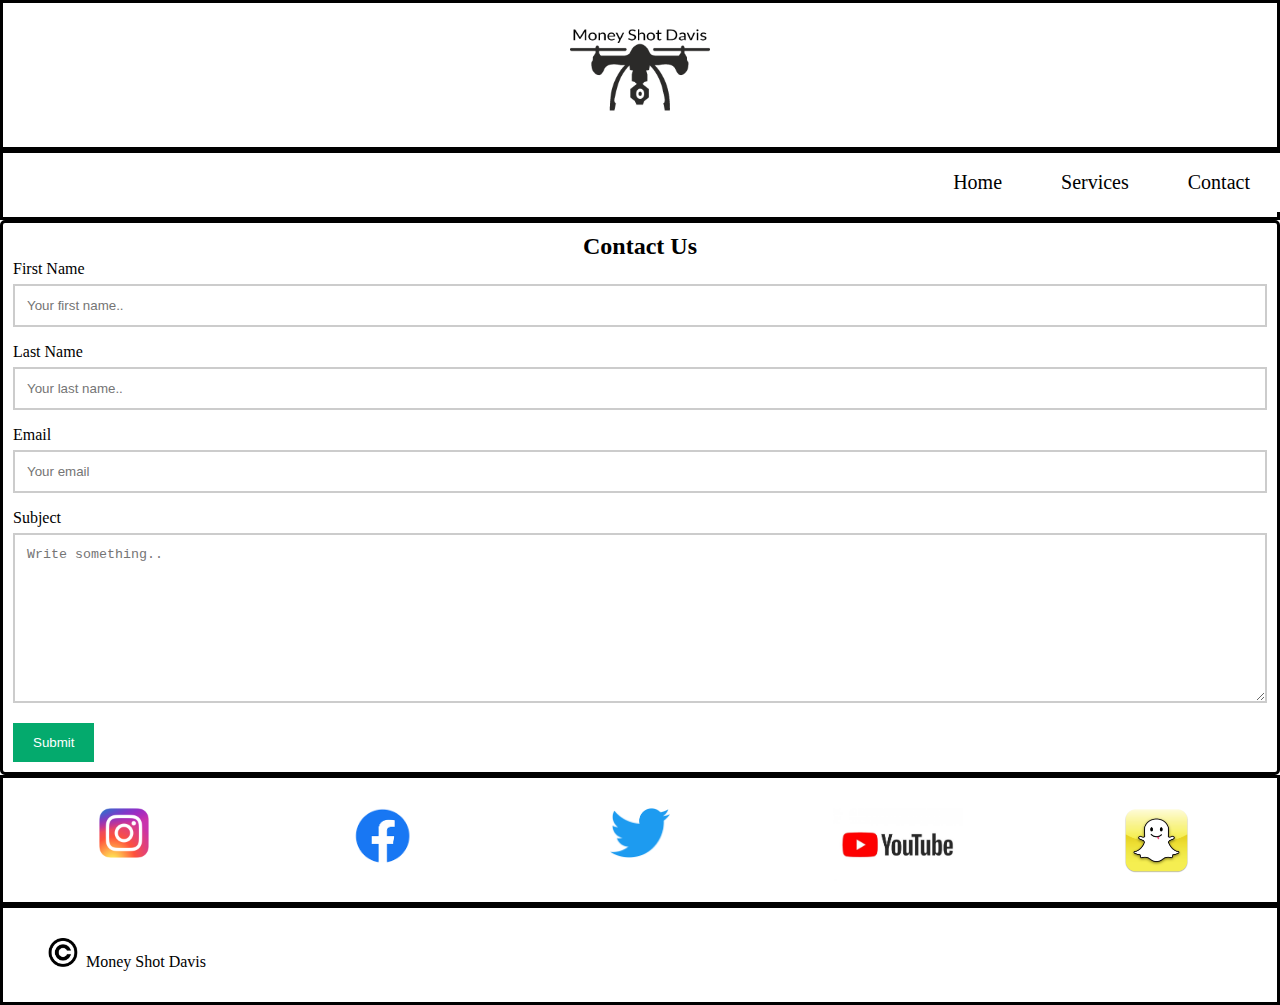
<file: contact.html>
<!DOCTYPE html>
<html lang="en">
<head>
    <meta charset="UTF-8">
    <meta http-equiv="X-UA-Compatible" content="IE=edge">
    <meta name="viewport" content="width=device-width, initial-scale=1.0">
    <meta name="description" content="Websites for beginnners class. Example of meta tag to help your seo." >
    <link rel="stylesheet" href="contact.css">
   
    <title>Money Shot Davis</title>
</head>
<body>
    <header>
        <img src="image/videos/Logo.png" alt="FinalLogo" width="140px" >
    </header>

    <nav>
        <ul>
            
            <a href="index.html"> 
                  <li>Home</li>
            </a>
            <a href="services.html"> 
                <li>Services</li>
            </a>
            <a href="contact.html"> 
                <li>Contact</li>
            </a>
        </ul>

    </nav>
    <main>
        <div class="container">
            <div style="text-align:center">
              <h2>Contact Us</h2>
            </div>
            <div class="row">
              <div class="column">
              </div>
              <div class="column">
                <form action="submit.html" target="_blank">
                  <label for="fname">First Name</label>
                  <input type="text" id="fname" name="firstname" placeholder="Your first name..">
                  <label for="lname">Last Name</label>
                  <input type="text" id="lname" name="lastname" placeholder="Your last name..">
                  <label for="email">Email</label>
                  <input type="text" id="email" name="email" placeholder="Your email">
                  <label for="subject">Subject</label>
                  <textarea id="subject" name="subject" placeholder="Write something.." style="height:170px"></textarea>
                  <input type="submit" value="Submit">

                </form>
              </div>
            </div>
          </div>
    </main>
    
    <footer> 
        <div class="social media">
            <a href="https://www.instagram.com/" target="_blank"><img src="image/videos/IG logo.png" alt="ig logo" width="50px"></a>

        </div>
        <div class="social media">
            <a href="https://www.facebook.com/" target="_blank"><img src="image/videos/facebook logo.png" alt="facebook_icon" width="60px">
            </a>
        </div>
        <div class="social media">
            <a href="https://twitter.com/" target="_blank"><img src="image/videos/twitter.png" alt="twitter" width="60px"></a>

        </div>
        <div class="social media">
            <a href="https://www.youtube.com/" target="_blank"><img src="image/videos/youtube.jpg" alt="youtube" width="130px"></a>

        </div>
        <div class="social media">
            <a href="https://www.snapchat.com/" target="_blank"><img src="image/videos/Snapchat-Logo.png" alt="snapchat" width="65px"></a>
        </div>
    </footer>

    <footer class="two"> 
        <img src="image/videos/Copyright.jpg" alt="Copyright" width="40px"> Money Shot Davis

    </footer>



</body>
</html>
</file>
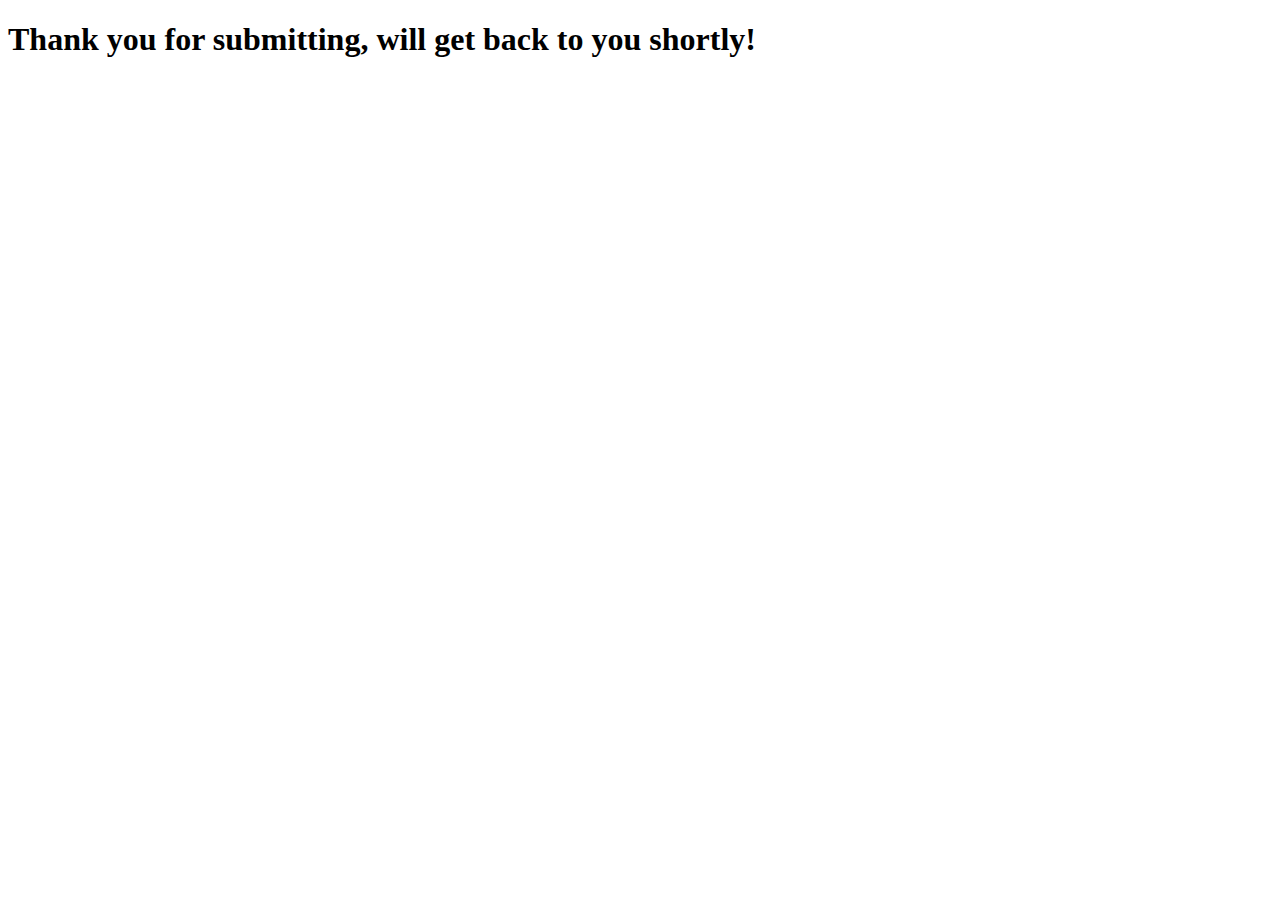
<file: submit.html>
<!DOCTYPE html>
<html lang="en">
<head>
    <meta charset="UTF-8">
    <meta http-equiv="X-UA-Compatible" content="IE=edge">
    <meta name="viewport" content="width=device-width, initial-scale=1.0">
    <title>Money Shot Davis</title>
</head>
<body>
    <h1>Thank you for submitting, will get back to you shortly!</h1>
</body>
</html>
</file>
<file: contact.css>
*{
    margin: 0;
    padding: 0;
    box-sizing: border-box;
    background-color: white;
}
header{
    width: 100%;
    height: 150px;
    text-align: center;
    border: 3px solid black;
    top: 0;
    background-color: white;
}
nav{
    width: 100%;
    height: 70px;
    text-align: center;
    border: 3px solid black;
    top: 50px;
    font-size: 20px;
}
nav ul{
    list-style-type: none;
    float:right;
}
nav ul a li{
    display: inline-block;
    margin: 0 -3px;
    padding: 18px 30px;
}

nav ul a{
    text-decoration: none;
    color: black;
    font-weight: 400;
}
input[type=text], select, textarea {
    width: 100%;
    padding: 12px;
    border: 2px solid #ccc;
    margin-top: 6px;
    margin-bottom: 16px;
    resize: vertical;
  }
  input[type=submit] {
    background-color: #04AA6D;
    color: white;
    padding: 12px 20px;
    border: none;
    cursor: pointer;
  }
  input[type=submit]:hover {
    background-color: #45a049;
  }
  .container {
    border-radius: 5px;
    background-color: white;
    padding: 10px;
    border: 3px solid black;
  }

footer{
    width: 100%;
    height: 130px;
    text-align: center;
    border: 3px solid black;
    clear: both;
    columns: 5;
    padding-top: 30px;
}

.two{ 
    width: 100%;
    height: 100px;
    text-align: center;

}
</file>
